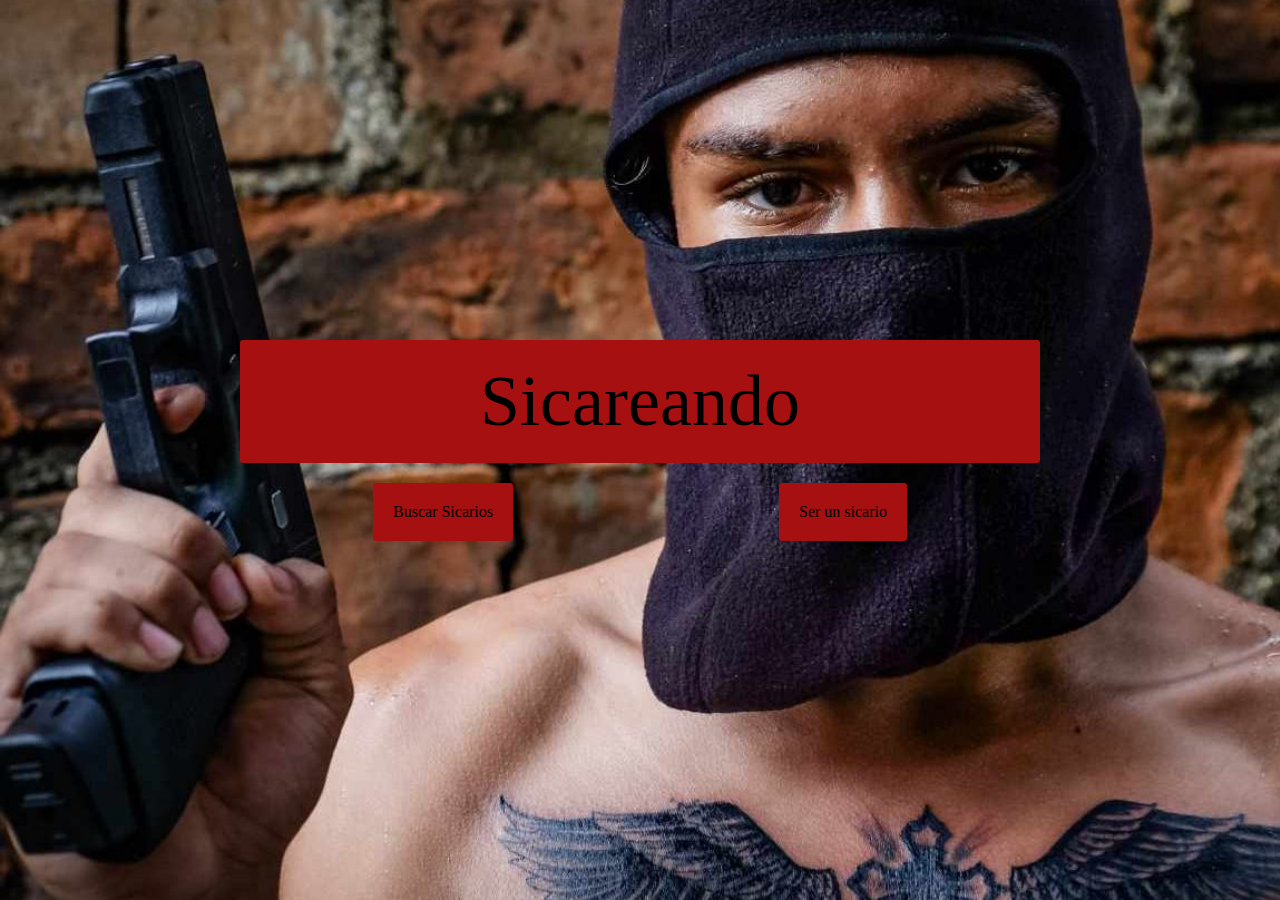
<file: index.html>
<!DOCTYPE html>
<html lang="es">
<head>
	<meta charset="UTF-8">
	<title>Sicareando</title>
	<link rel="stylesheet" href="stylesheets/style.css">
	<link rel="icon" href="images/logo.jpg" type="image/jpg">
</head>
<body class="fondo">
	<div class="container animated fadeIn">
		<div class="inicio">
			<div class="col title">Sicareando</div>
			<div class="botoncitos">
				<a href="listado.html" class="col entrar">Buscar Sicarios</a>
				<a href="contacto.html" class="col salir">Ser un sicario</a>
			</div>
		</div>
	</div>
</body>
</html>
</file>
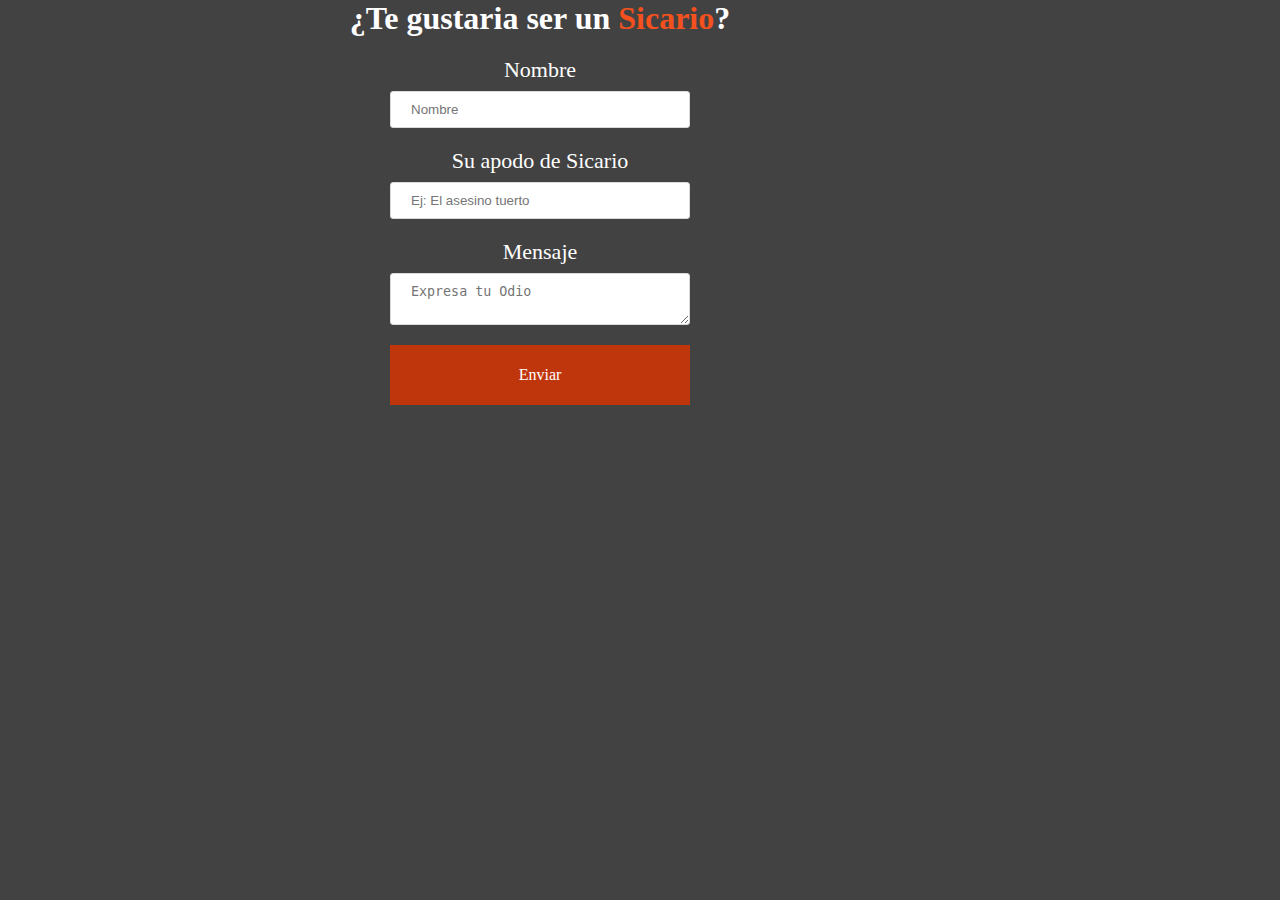
<file: contacto.html>
<!DOCTYPE html>
<html lang="es">
<head>
	<meta charset="UTF-8">
	<title>Sicareando</title>
	<link rel="stylesheet" href="stylesheets/style.css">
	<link rel="icon" href="images/logo.jpg" type="image/jpg">
</head>
<body>
	<div class="container animated fadeIn">
		<div class="centro">
			<div class="title">
				<h1>¿Te gustaria ser un <strong>Sicario</strong>?</h1>
			</div>
			<div class="row form">
				<div class="line">
					<label>Nombre</label>
					<input type="text" placeholder="Nombre">
				</div>
				<div class="line">
					<label>Su apodo de Sicario</label>
					<input type="text" placeholder="Ej: El asesino tuerto">
				</div>
				<div class="line">
					<label>Mensaje</label>
					<textarea placeholder="Expresa tu Odio"></textarea>
				</div>
				<div class="line">
					<div class="button-enviar">
						<a href="#">Enviar</a>
					</div>
				</div>
			</div>
		</div> 
	</div>
	

</body>
</html>
</file>
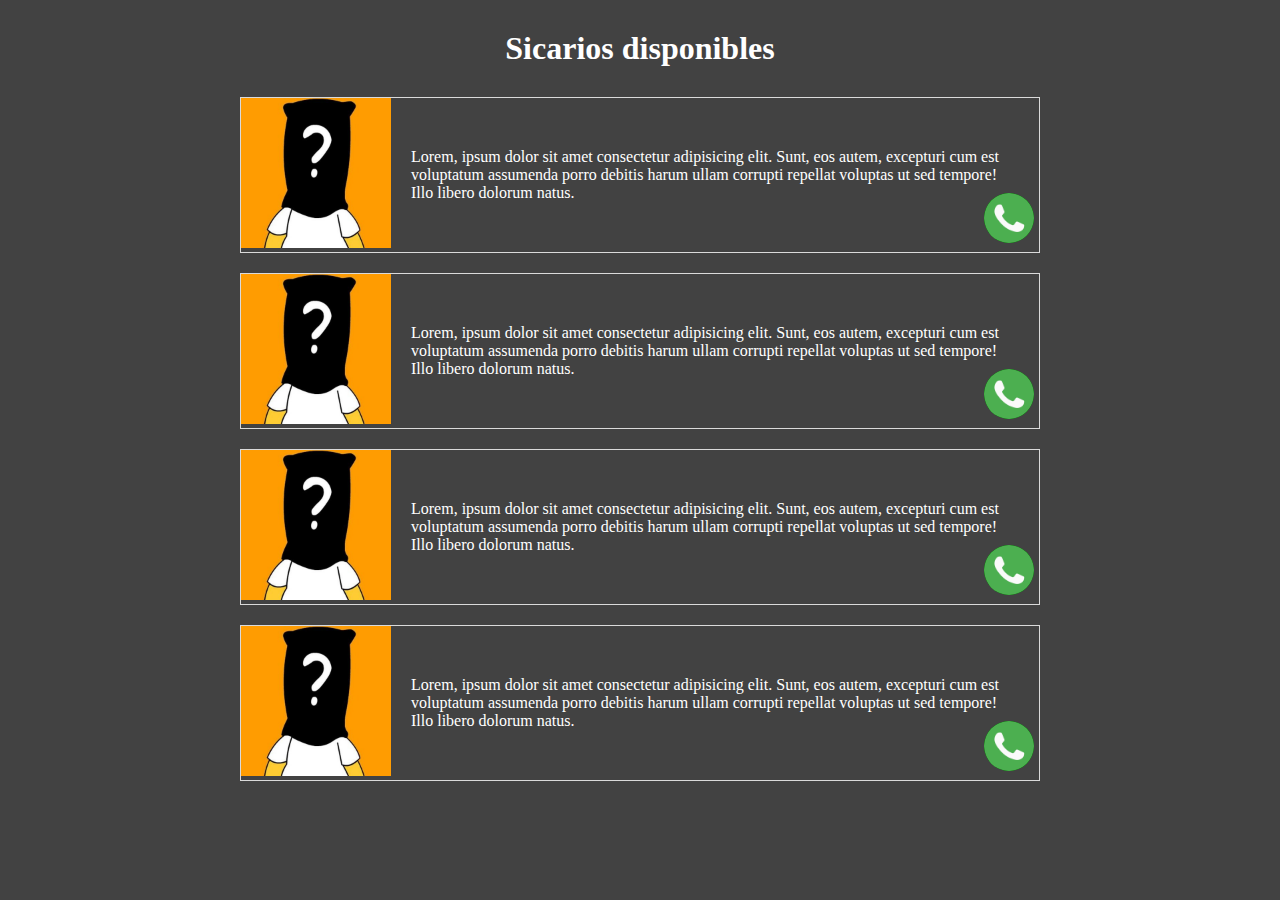
<file: listado.html>
<!DOCTYPE html>
<html lang="es">
<head>
	<meta charset="UTF-8">
	<title>Sicareando</title>
	<link rel="stylesheet" href="stylesheets/style.css">
	<link rel="icon" href="images/logo.jpg" type="image/jpg">
	
</head>
<body>
	
	<div class="container animated fadeIn">
		
		<div class="titulo">
			<h1>Sicarios disponibles</h1>
		</div>
		
		<section class="sicarios">
			<div class="icono">
				<img src="images/señorx.jpg" alt="">
			</div>
			<div class="descripcion">
				<p>
					Lorem, ipsum dolor sit amet consectetur adipisicing elit. Sunt, eos autem, excepturi cum est voluptatum assumenda porro debitis harum ullam corrupti repellat voluptas ut sed tempore! Illo libero dolorum natus.
				</p>
			</div>
			<a href="porfile.html">
				<img src="images/whatsapp (2).png" alt="">
			</a>
		</section>
		
		<section class="sicarios">
			<div class="icono">
				<img src="images/señorx.jpg" alt="">
			</div>
			<div class="descripcion">
				<p>
					Lorem, ipsum dolor sit amet consectetur adipisicing elit. Sunt, eos autem, excepturi cum est voluptatum assumenda porro debitis harum ullam corrupti repellat voluptas ut sed tempore! Illo libero dolorum natus.
				</p>
			</div>
			<a href="porfile.html">
				<img src="images/whatsapp (2).png" alt="">
			</a>
		</section>
		
		<section class="sicarios">
			<div class="icono">
				<img src="images/señorx.jpg" alt="">
			</div>
			<div class="descripcion">
				<p>
					Lorem, ipsum dolor sit amet consectetur adipisicing elit. Sunt, eos autem, excepturi cum est voluptatum assumenda porro debitis harum ullam corrupti repellat voluptas ut sed tempore! Illo libero dolorum natus.
				</p>
			</div>
			<a href="porfile.html">
				<img src="images/whatsapp (2).png" alt="">
			</a>
		</section>
		
		<section class="sicarios">
			<div class="icono">
				<img src="images/señorx.jpg" alt="">
			</div>
			<div class="descripcion">
				<p>
					Lorem, ipsum dolor sit amet consectetur adipisicing elit. Sunt, eos autem, excepturi cum est voluptatum assumenda porro debitis harum ullam corrupti repellat voluptas ut sed tempore! Illo libero dolorum natus.
				</p>
			</div>
			<a href="porfile.html">
				<img src="images/whatsapp (2).png" alt="">
			</a>
		</section>
	</div>
	
</body>
</html>
</file>
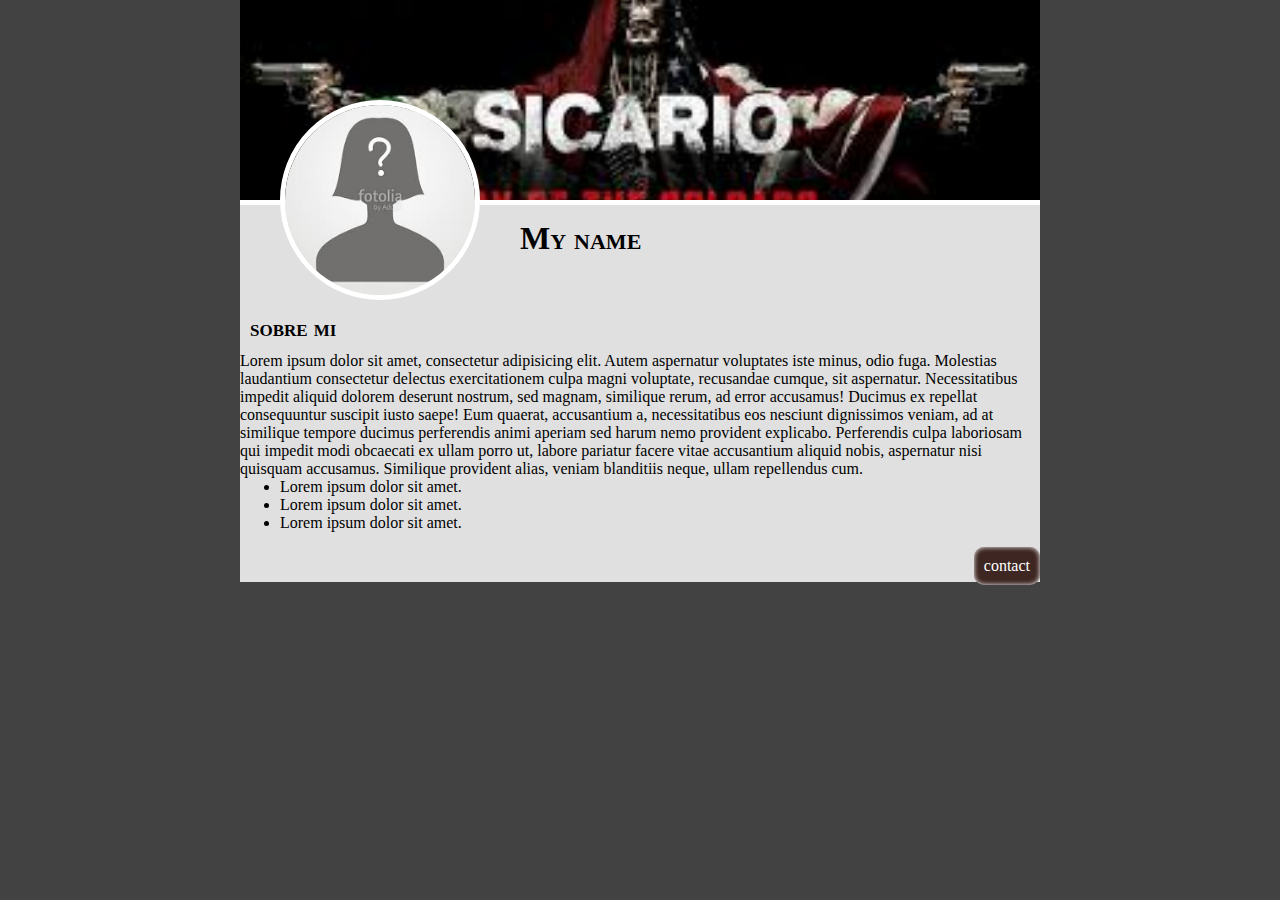
<file: porfile.html>
<!DOCTYPE html>
<html lang="es">
<head>
	<meta charset="UTF-8">
	<title>Sicareando</title>
	<link rel="stylesheet" href="stylesheets/style.css">
	<link rel="icon" href="images/logo.jpg" type="image/jpg">
</head>
<body>

	<div class="container animated fadeIn">

		<div class="box">
			
			<div class="porfile">
				<img src="images/escobar2.jpg" alt="">
			</div>
			<div class="name">
				<h1>My name</h1>
			</div>

		</div>

		<div class="sobre-mi">
			
			<h2>sobre mi</h2>
			<p>Lorem ipsum dolor sit amet, consectetur adipisicing elit. Autem aspernatur voluptates iste minus, odio fuga. Molestias laudantium consectetur delectus exercitationem culpa magni voluptate, recusandae cumque, sit aspernatur. Necessitatibus impedit aliquid dolorem deserunt nostrum, sed magnam, similique rerum, ad error accusamus! Ducimus ex repellat consequuntur suscipit iusto saepe! Eum quaerat, accusantium a, necessitatibus eos nesciunt dignissimos veniam, ad at similique tempore ducimus perferendis animi aperiam sed harum nemo provident explicabo. Perferendis culpa laboriosam qui impedit modi obcaecati ex ullam porro ut, labore pariatur facere vitae accusantium aliquid nobis, aspernatur nisi quisquam accusamus. Similique provident alias, veniam blanditiis neque, ullam repellendus cum.
				<ul>
					<li>Lorem ipsum dolor sit amet.</li>
					<li>Lorem ipsum dolor sit amet.</li>
					<li>Lorem ipsum dolor sit amet.</li>
				</ul>
			</p>

			<a href="#" id="botom">contact</a>

		</div>


		
	</div>
	
	

</body>
</html>
</file>
<file: stylesheets/style.css>
@import 'base.css';
@import 'porfile.css';
@import 'inicio.css';
@import 'contacto.css';
@import 'listado.css';
@import 'animate.css';
</file>
